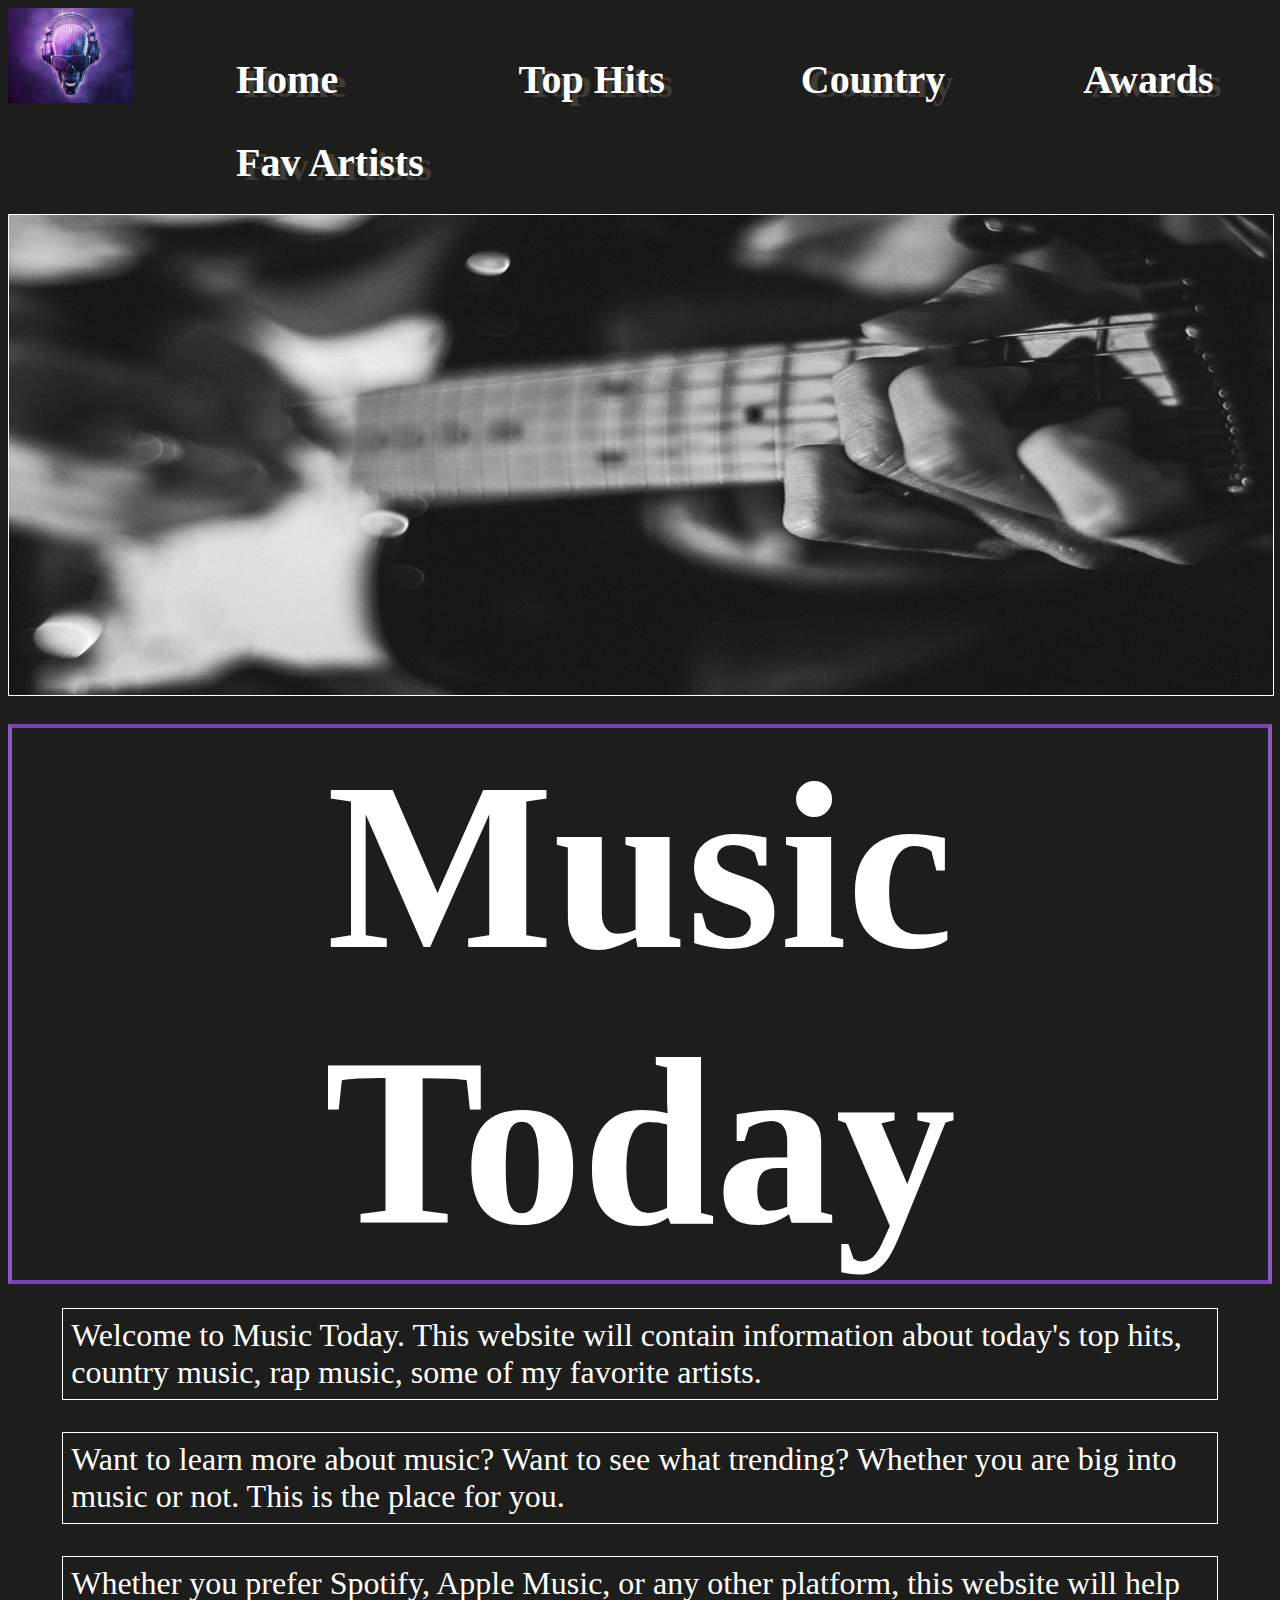
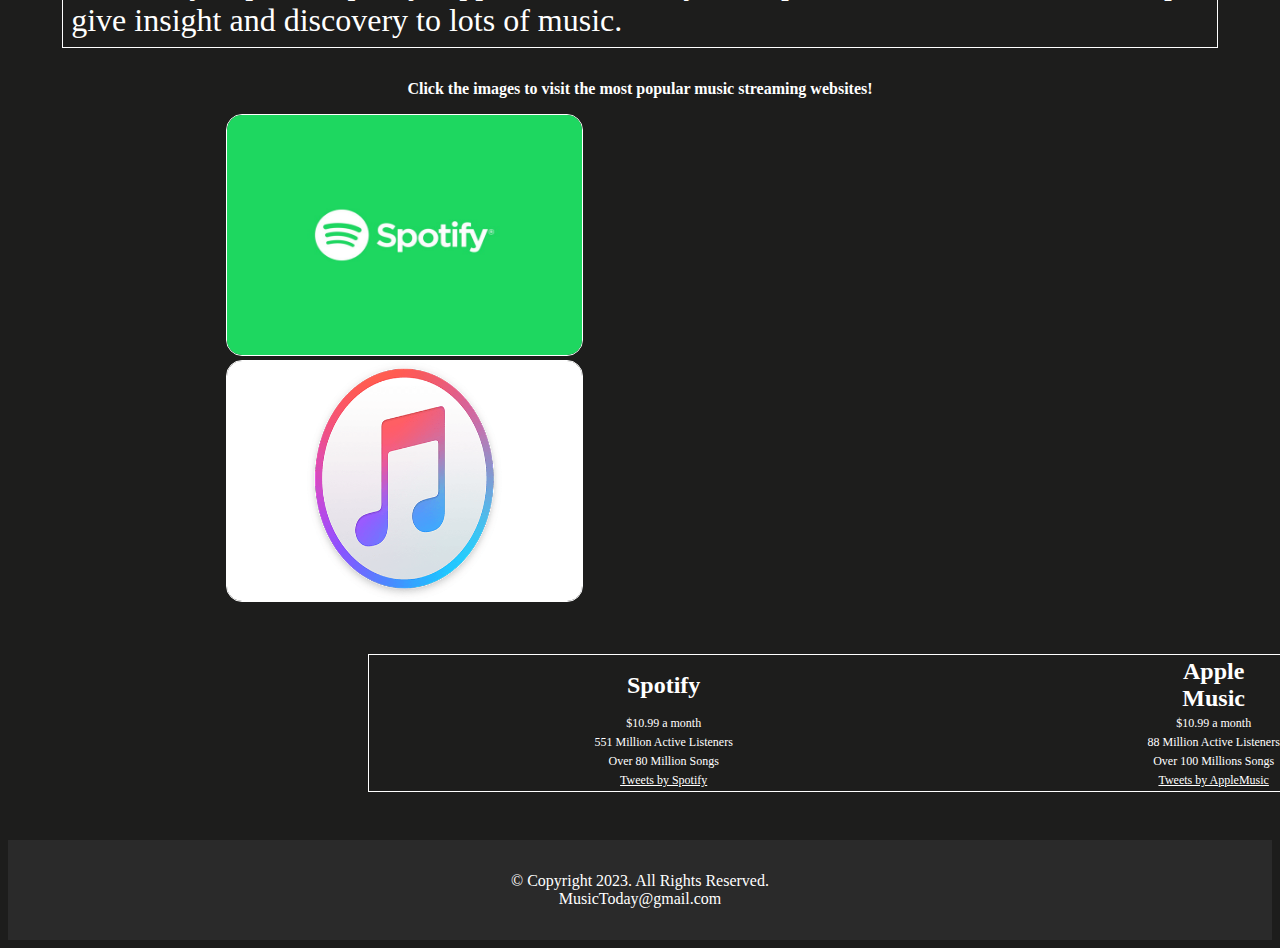
<file: index.html>
<!DOCTYPE html>

<html lang="en">
<head>
	<link rel="stylesheet" href="css/styles.css">
	<title>Music Today</title>
	<meta charset="utf-8">
	<meta name="viewport" content="width=device-width, initial-scale=1">
</head>
<body>

	<div id="container">

	<!-- Use the header area for the website name or logo -->
	<header>
		<a href="index.html"><img src ="images/logo.webp" alt="Our Music Logo"></a>
	</header>

	<!-- Use the nav area to add hyperlinks to other pages within the website -->
	<nav>
		<ul>
			<li><a href="index.html">Home</a></li>
			<li><a href="tophits.html">Top Hits</a></li>
			<li><a href="country.html">Country</a></li>
			<li><a href="awards.html">Awards</a></li>
			<li><a href="favartists.html">Fav Artists</a></li>
		</ul>
	</nav>
	
		<!-- Use the main area to add the main content of the webpage -->
	<main> 
		<a href="index.html"><img src ="images/guitar.jpg" alt="Guitar"></a>
		
		<h1>Music Today</h1>
		
		<p>Welcome to Music Today. This website will contain information about today's top hits, country music, rap music, some of my favorite artists.</p>
		
		<p>Want to learn more about music? Want to see what trending? Whether you are big into music or not. This is the place for you. </p>
		
		<p>Whether you prefer Spotify, Apple Music, or any other platform, this website will help give insight and discovery to lots of music.</p>
		
		<figure>
			<h3>Click the images to visit the most popular music streaming websites!</h3>
			<a href="https://open.spotify.com/"><img src ="images/spotify.webp" alt="Spotify logo"></a>
			<a href="https://music.apple.com/us/browse"><img src ="images/apple.png" alt="Apple music logo"></a>
		</figure>
		
		<table>
		  <tr>
			<th>Spotify</th>
			<th>Apple Music</th>
		  </tr>
		  <tr>
			<td>$10.99 a month</td>
			<td>$10.99 a month</td>
		  </tr>
		  <tr>
			<td>551 Million Active Listeners</td>
			<td>88 Million Active Listeners</td>
		  </tr>
		  <tr>
			<td>Over 80 Million Songs</td>
			<td>Over 100 Millions Songs</td>
		  </tr>
		  <tr valign="top">
			<td><a class="twitter-timeline" href="https://twitter.com/Spotify?ref_src=twsrc%5Etfw">Tweets by Spotify</a> <script async src="https://platform.twitter.com/widgets.js" charset="utf-8"></script></td>
			<td><a class="twitter-timeline" href="https://twitter.com/AppleMusic?ref_src=twsrc%5Etfw">Tweets by AppleMusic</a> <script async src="https://platform.twitter.com/widgets.js" charset="utf-8"></script></td>
		  </tr>
		</table>
	</main>

	<!-- Use the footer area to add webpage footer content -->
	<footer>
		&copy; Copyright 2023. All Rights Reserved.<br>
		<a href="mailto:MusicToday@gmail.com"> MusicToday@gmail.com</a>
	</footer>
	
	</div>

</body>
</html>
</file>
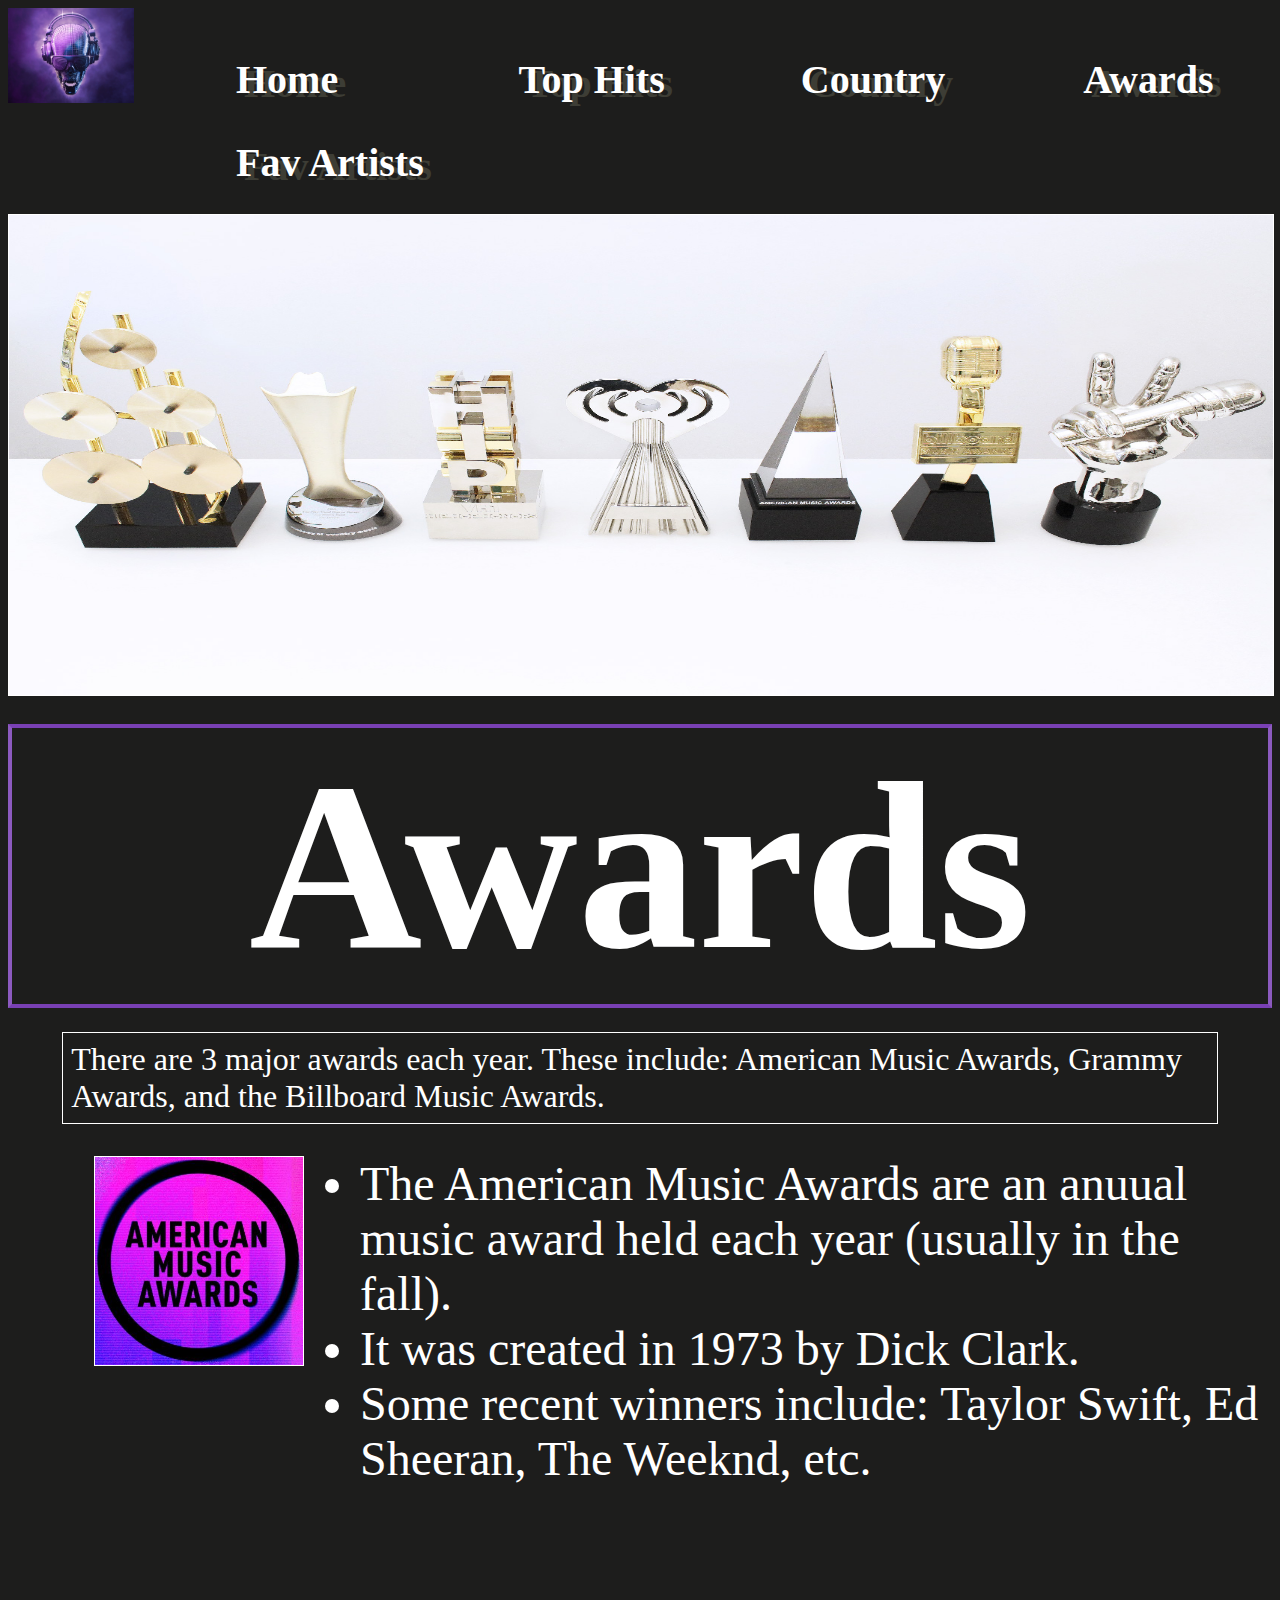
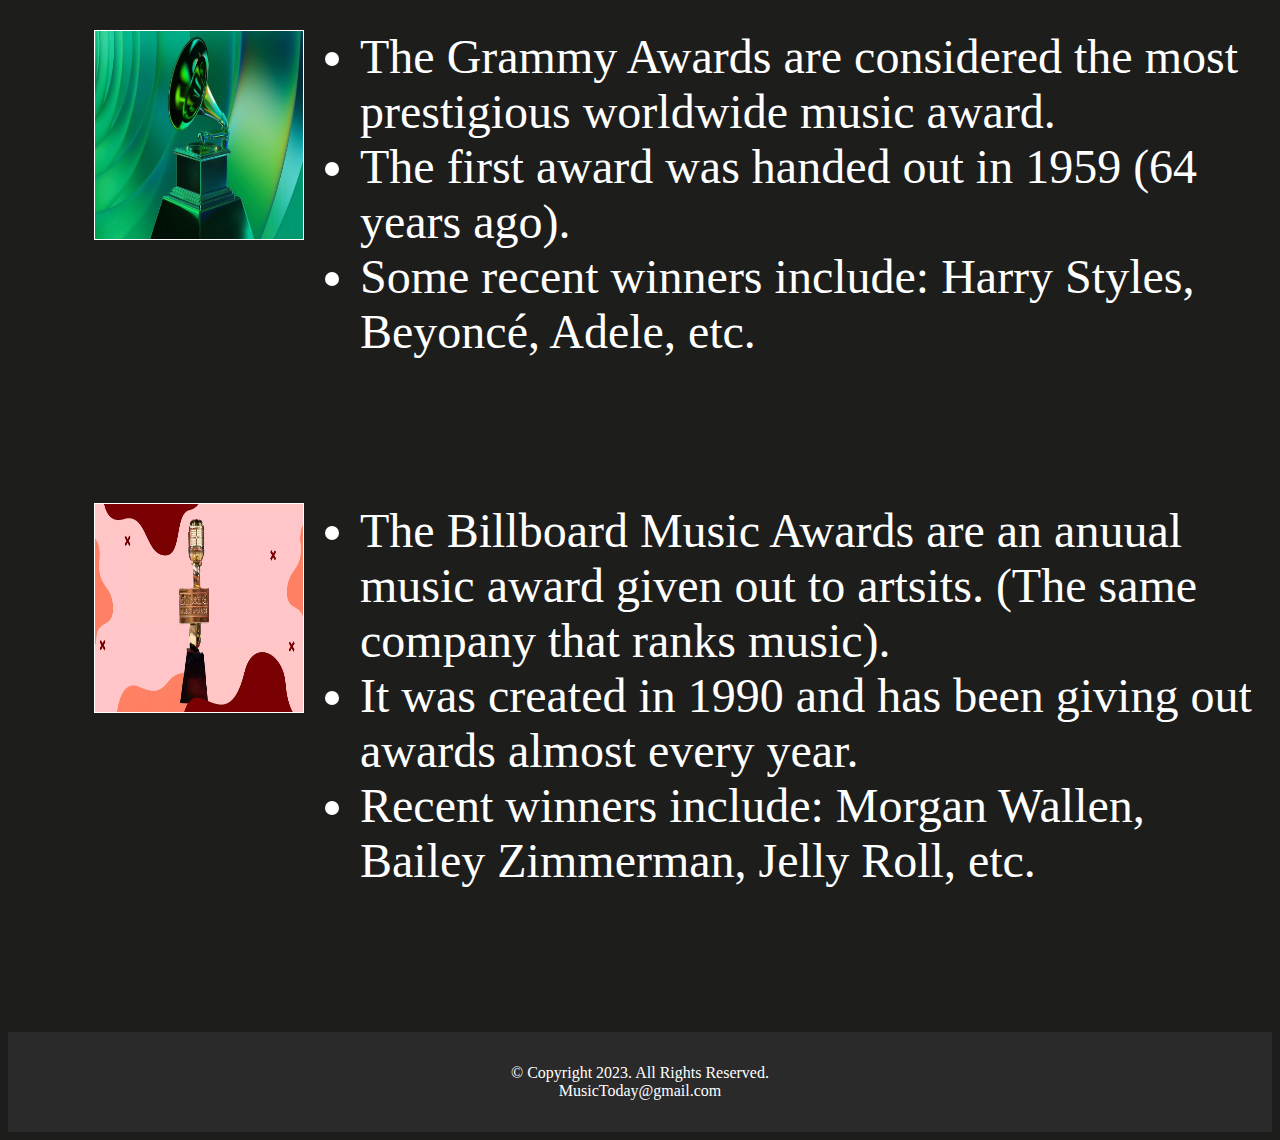
<file: awards.html>
<!DOCTYPE html>

<html lang="en">
<head>
	<link rel="stylesheet" href="css/styles.css">
	<title>Music Today</title>
	<meta charset="utf-8">
	<meta name="viewport" content="width=device-width, initial-scale=1">
</head>
<body>

	<div id="container">

	<!-- Use the header area for the website name or logo -->
	<header>
		<a href="index.html"><img src ="images/logo.webp" alt="Our Music Logo"></a>
	</header>

	<!-- Use the nav area to add hyperlinks to other pages within the website -->
	<nav>
		<ul>
			<li><a href="index.html">Home</a></li>
			<li><a href="tophits.html">Top Hits</a></li>
			<li><a href="country.html">Country</a></li>
			<li><a href="awards.html">Awards</a></li>
			<li><a href="favartists.html">Fav Artists</a></li>
		</ul>
	</nav>
	
		<!-- Use the main area to add the main content of the webpage -->
	<main> 
		<a href="awards.html"><img src ="images/awards.jpg" alt="Awards"></a>
		
		<h1>Awards</h1>
		
		<p>There are 3 major awards each year. These include: American Music Awards, Grammy Awards, and the Billboard Music Awards.</p>
		
		<img src ="images/ama.jpg" alt="American Music Awards" style="max-height: 13em; max-width: 13em; margin-left: 5.35em;">
		
		<ul>
			<li style="margin-left: 6.5em; color: #FFFFFF; font-size: 3em; margin-top:-4.8em; margin-bottom: 3em;"> The American Music Awards are an anuual music award held each year (usually in the fall).</li>
			<li style="margin-left: 6.5em; color: #FFFFFF; font-size: 3em; margin-top:-3em; margin-bottom: 3em;"> It was created in 1973 by Dick Clark.</li>
			<li style="margin-left: 6.5em; color: #FFFFFF; font-size: 3em; margin-top:-3em; margin-bottom: 3em;"> Some recent winners include: Taylor Swift, Ed Sheeran, The Weeknd, etc.</li>
		</ul>
		
		<img src ="images/grammy.jpg" alt="Grammy Awards" style="height: 13em; max-width: 13em; margin-left: 5.35em;">
		
		<ul>
			<li style="margin-left: 6.5em; color: #FFFFFF; font-size: 3em; margin-top:-4.8em; margin-bottom: 3em;"> The Grammy Awards are considered the most prestigious worldwide music award.</li>
			<li style="margin-left: 6.5em; color: #FFFFFF; font-size: 3em; margin-top:-3em; margin-bottom: 3em;"> The first award was handed out in 1959 (64 years ago).</li>
			<li style="margin-left: 6.5em; color: #FFFFFF; font-size: 3em; margin-top:-3em; margin-bottom: 3em;"> Some recent winners include: Harry Styles, Beyoncé, Adele, etc.</li>
		</ul>
		
		<img src ="images/bma.webp" alt="Billboard Music Awards" style="height: 13em; max-width: 13em; margin-left: 5.35em;">
		
		<ul>
			<li style="margin-left: 6.5em; color: #FFFFFF; font-size: 3em; margin-top:-4.8em; margin-bottom: 3em;"> The Billboard Music Awards are an anuual music award given out to artsits. (The same company that ranks music).</li>
			<li style="margin-left: 6.5em; color: #FFFFFF; font-size: 3em; margin-top:-3em; margin-bottom: 3em;"> It was created in 1990 and has been giving out awards almost every year.</li>
			<li style="margin-left: 6.5em; color: #FFFFFF; font-size: 3em; margin-top:-3em; margin-bottom: 3em;"> Recent winners include: Morgan Wallen, Bailey Zimmerman, Jelly Roll, etc.</li>
		</ul>
	</main>

	<!-- Use the footer area to add webpage footer content -->
	<footer>
		&copy; Copyright 2023. All Rights Reserved.<br>
		<a href="mailto:MusicToday@gmail.com"> MusicToday@gmail.com</a>
	</footer>
	
	</div>

</body>
</html>
</file>
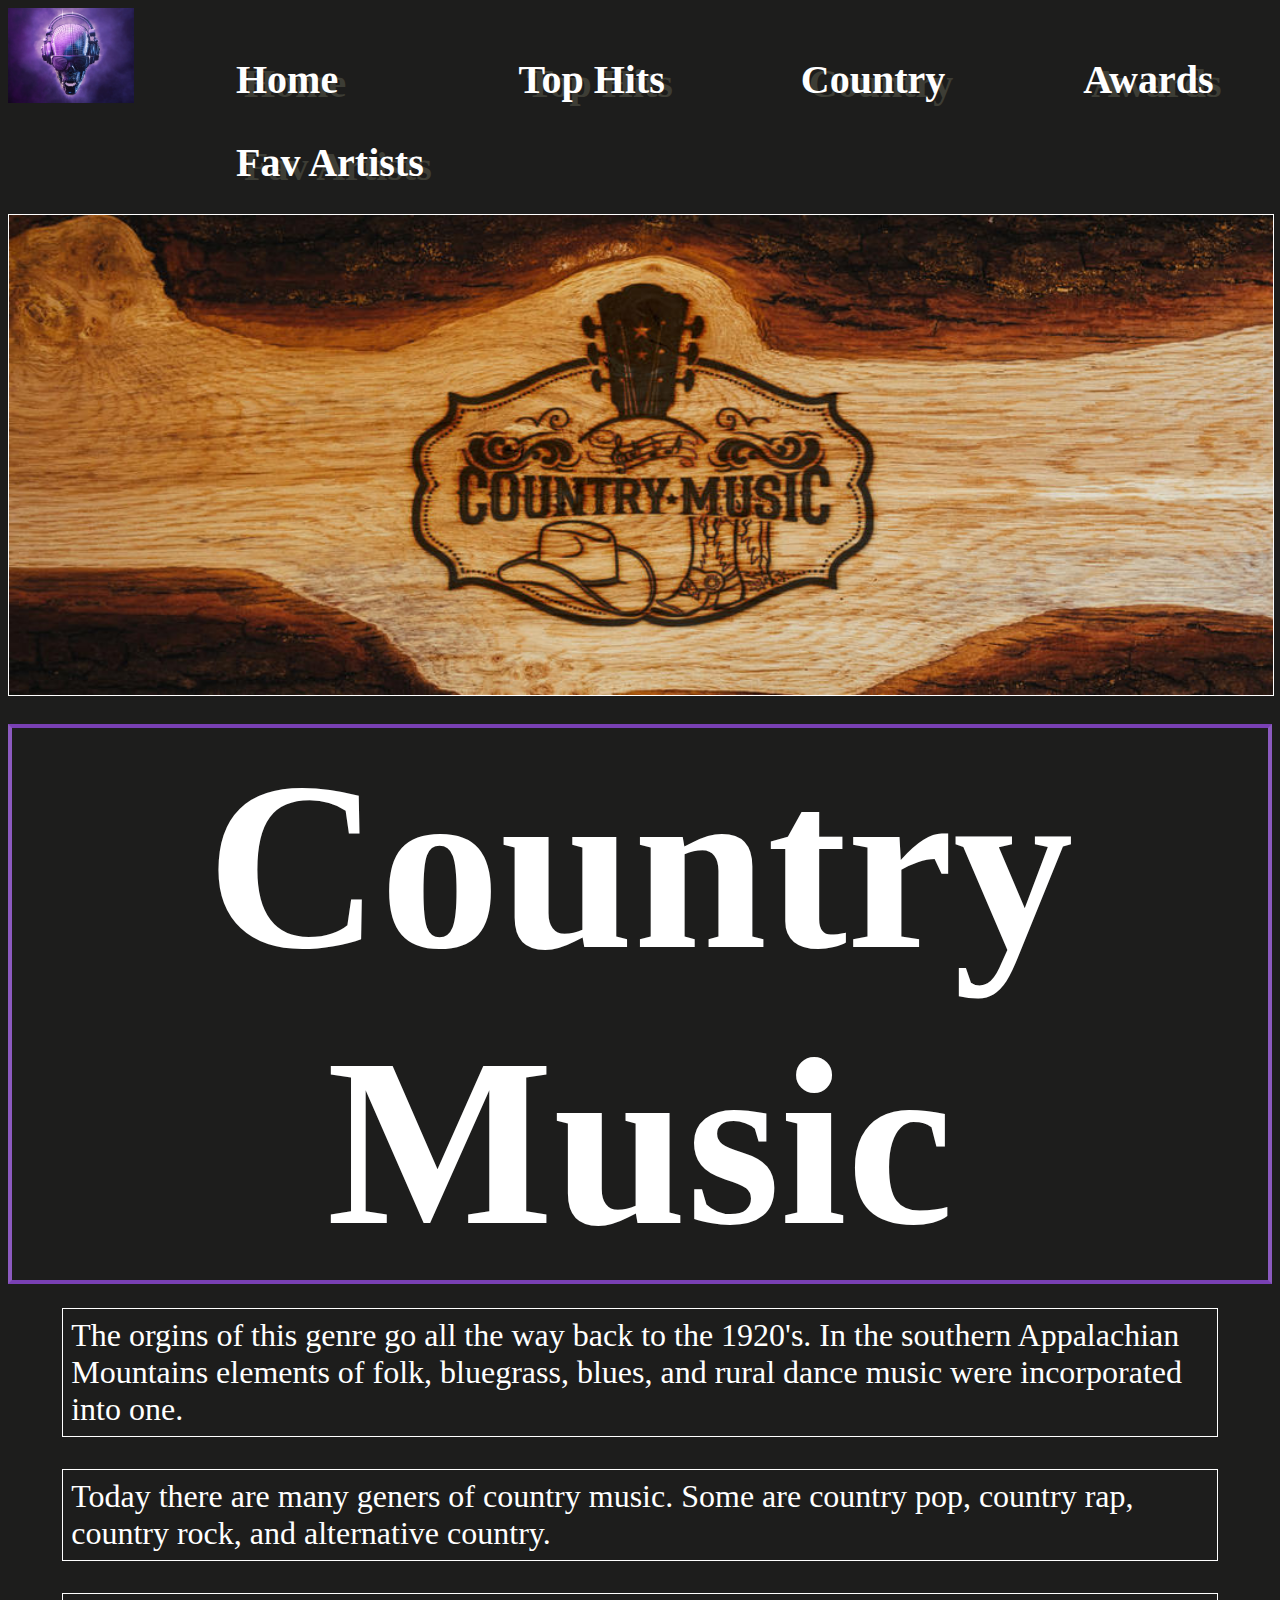
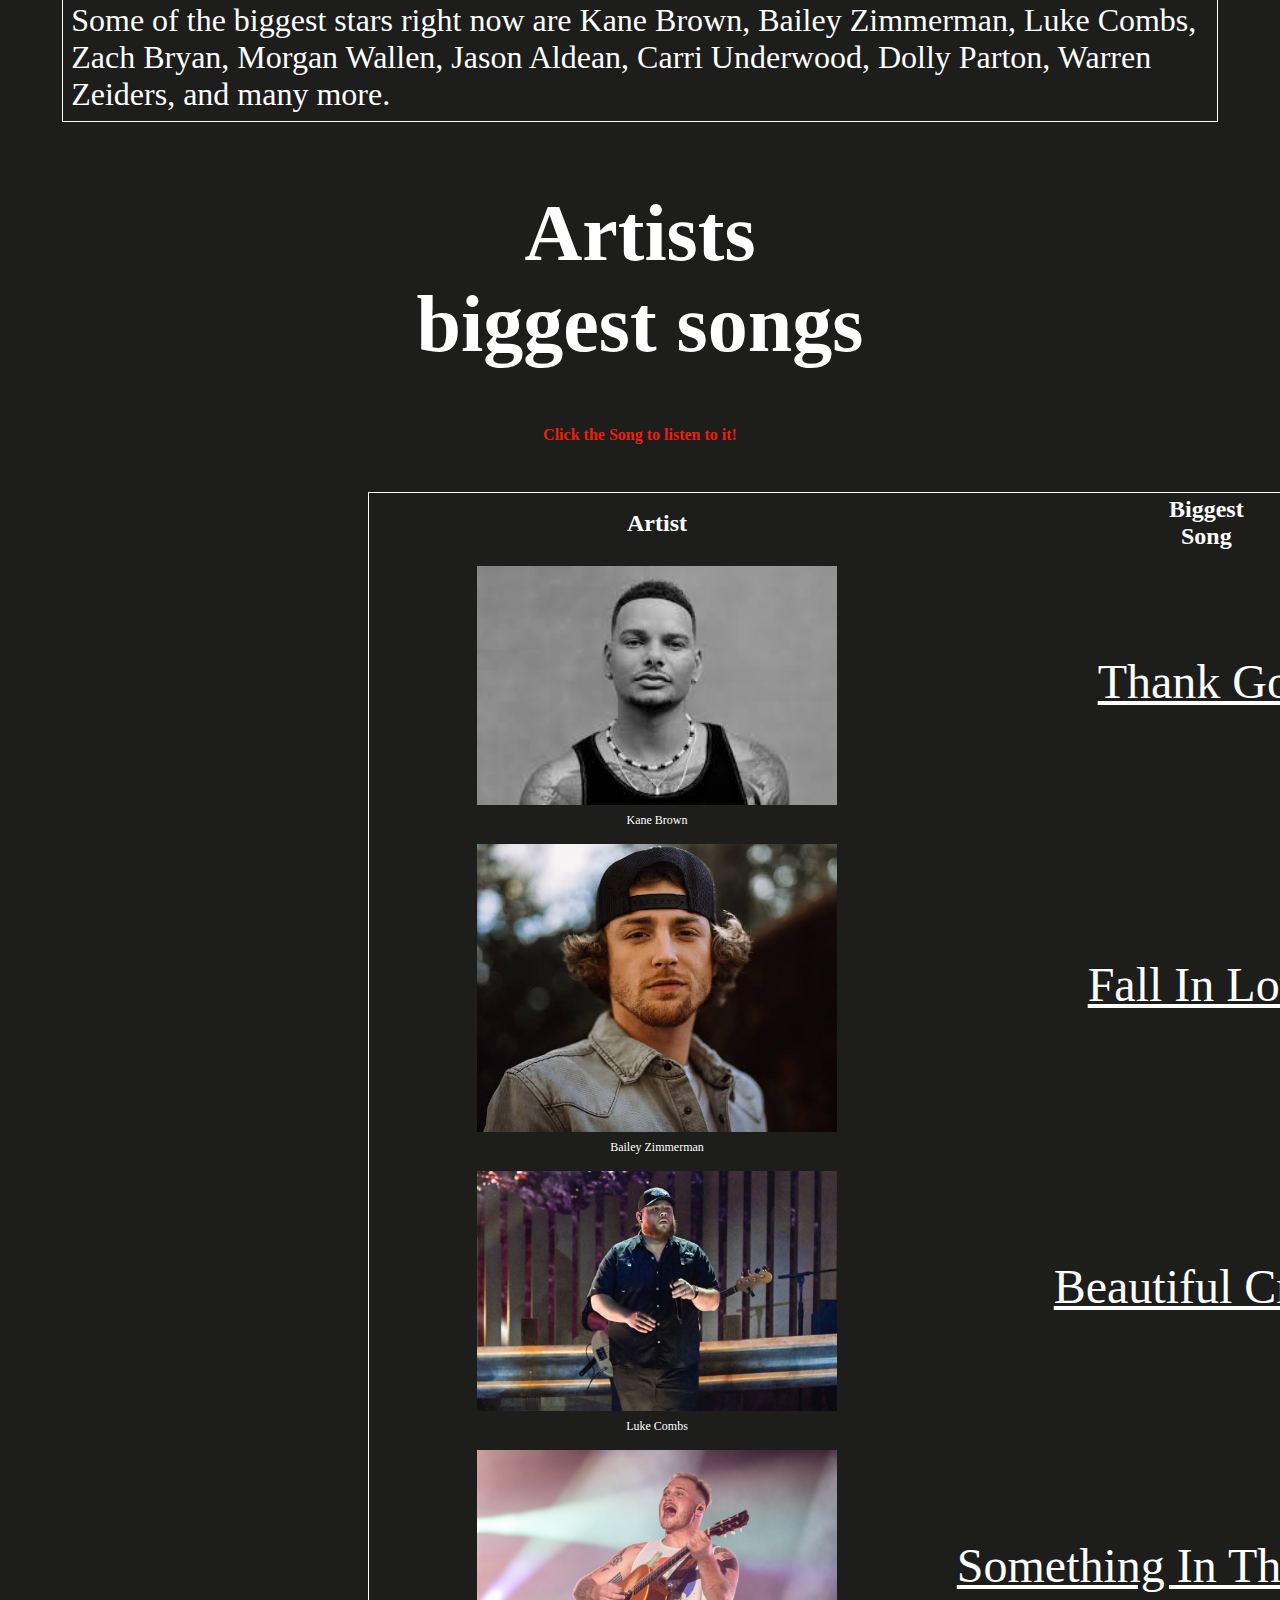
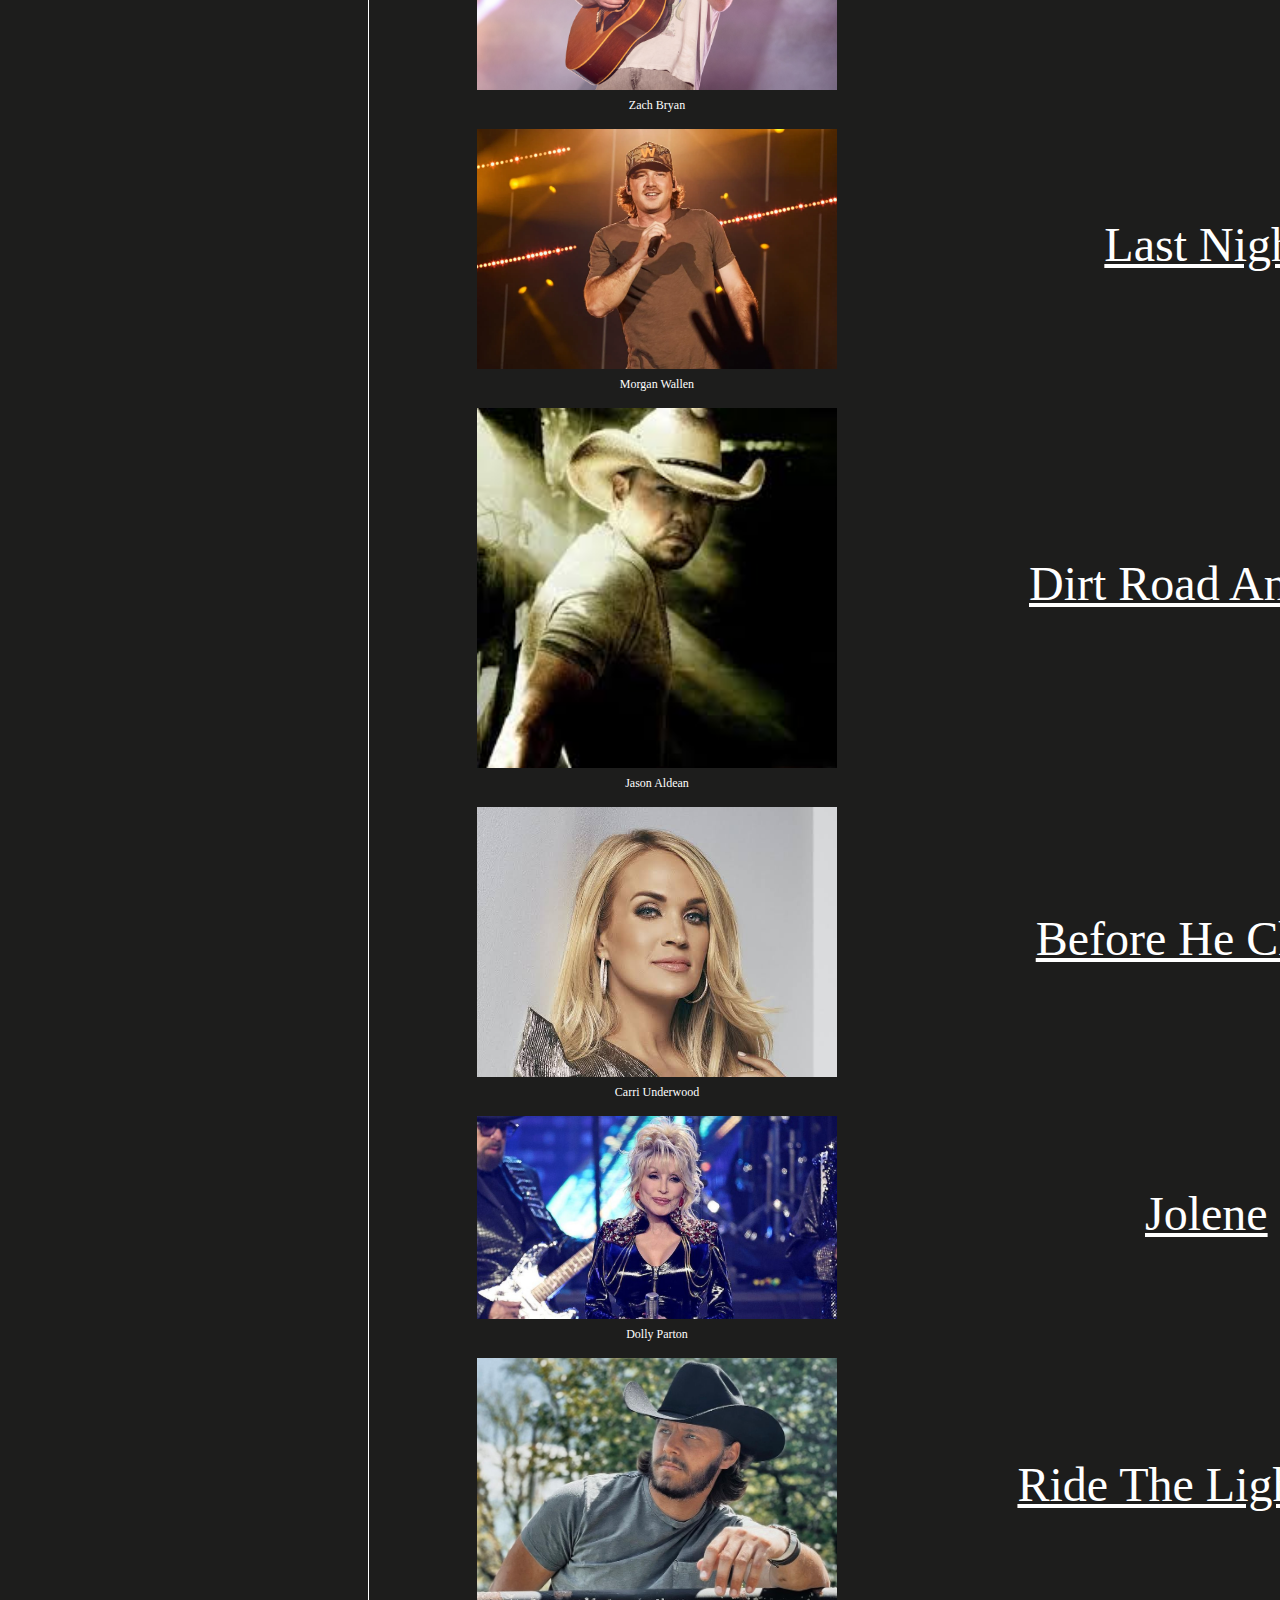
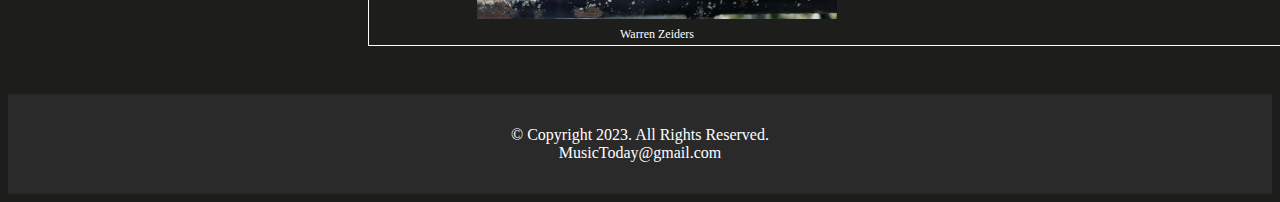
<file: country.html>
<!DOCTYPE html>

<html lang="en">
<head>
	<link rel="stylesheet" href="css/styles.css">
	<title>Music Today</title>
	<meta charset="utf-8">
	<meta name="viewport" content="width=device-width, initial-scale=1">
</head>
<body>

	<div id="container">

	<!-- Use the header area for the website name or logo -->
	<header>
		<a href="index.html"><img src ="images/logo.webp" alt="Our Music Logo"></a>
	</header>

	<!-- Use the nav area to add hyperlinks to other pages within the website -->
	<nav>
		<ul>
			<li><a href="index.html">Home</a></li>
			<li><a href="tophits.html">Top Hits</a></li>
			<li><a href="country.html">Country</a></li>
			<li><a href="awards.html">Awards</a></li>
			<li><a href="favartists.html">Fav Artists</a></li>
		</ul>
	</nav>
		
		<!-- Use the main area to add the main content of the webpage -->
	<main> 
		<a href="country.html"><img src ="images/country.jpg" alt="Country"></a>
		
		<h1>Country Music</h1>
		
		<p>The orgins of this genre go all the way back to the 1920's. In the southern Appalachian Mountains elements of folk, bluegrass, blues, and rural dance music were incorporated into one.</p>
		
		<p>Today there are many geners of country music. Some are country pop, country rap, country rock, and alternative country.</p>
		
		<p>Some of the biggest stars right now are Kane Brown, Bailey Zimmerman, Luke Combs, Zach Bryan, Morgan Wallen, Jason Aldean, Carri Underwood, Dolly Parton, Warren Zeiders, and many more.</p>
		
		<h2>Artists biggest songs</h2>
		
		<h3>Click the Song to listen to it!</h3>
		
		<table>
		  <tr>
			<th>Artist</th>
			<th>Biggest Song</th>
		  </tr>
		  
		  <tr>
			<td><img src ="images/kanebrown.jfif" alt="Kane Brown"></td>
			<td style="font-size: 3em;"><a href="https://youtu.be/l_NC_1R1HIA?si=rS9TtoD4naXF4kKQ">Thank God</a></td>
		  </tr>
		  <tr>
			<td>Kane Brown</td>
		  </tr>
		  
		  <tr>
			<td><img src ="images/baileyzimmerman.jfif" alt="Bailey Zimmerman"></td>
			<td style="font-size: 3em;"><a href="https://www.youtube.com/watch?v=d1yKrnPHAmo">Fall In Love</a></td>
		  </tr>
		  <tr>
			<td>Bailey Zimmerman</td>
		  </tr>
		  
		  <tr>
			<td><img src ="images/lukecombs.jfif" alt="Luke Combs"></td>
			<td style="font-size: 3em;"><a href="https://www.youtube.com/watch?v=rItv9i6c7AY">Beautiful Crazy</a></td>
		  </tr>
		  <tr>
			<td>Luke Combs</td>
		  </tr>
		  
		   <tr>
			<td><img src ="images/zachbryan.jfif" alt="Zach Bryan"></td>
			<td style="font-size: 3em;"><a href="https://www.youtube.com/watch?v=lA8F9sIhGdg">Something In The Orange</a></td>
		  </tr>
		  <tr>
			<td>Zach Bryan</td>
		  </tr>
		  
		  <tr>
			<td><img src ="images/morganwallen.webp" alt="Morgan Wallen"></td>
			<td style="font-size: 3em;"><a href="https://www.youtube.com/watch?v=TyjgBxIVmEc">Last Night</a></td>
		  </tr>
		  <tr>
			<td>Morgan Wallen</td>
		  </tr>
		  
		  <tr>
			<td><img src ="images/jasonaldean.jfif" alt="Jason Aldean"></td>
			<td style="font-size: 3em;"><a href="https://www.youtube.com/watch?v=Lb9q1ScC4cg">Dirt Road Anthem</a></td>
		  </tr>
		  <tr>
			<td>Jason Aldean</td>
		  </tr>
		  
		  <tr>
			<td><img src ="images/carriunderwood.jfif" alt="Carri Underwood"></td>
			<td style="font-size: 3em;"><a href="https://www.youtube.com/watch?v=r09XqPxrSyc&pp=ygUfY2Fycml1bmRlcndvb2QgYmVmb3JlIGhlIGNoZWF0cw%3D%3D">Before He Cheats</a></td>
		  </tr>
		  <tr>
			<td>Carri Underwood</td>
		  </tr>
		  
		  <tr>
			<td><img src ="images/dollyparton.jpg" alt="Dolly Parton"></td>
			<td style="font-size: 3em;"><a href="https://www.youtube.com/watch?v=Ixrje2rXLMA">Jolene</a></td>
		  </tr>
		  <tr>
			<td>Dolly Parton</td>
		  </tr>
		  
		  <tr>
			<td><img src ="images/warrenzeiders.jpg" alt="Warren Zeiders"></td>
			<td style="font-size: 3em;"><a href="https://www.youtube.com/watch?v=dFEGaWYbGZ4">Ride The Lightning</a></td>
		  </tr>
		  <tr>
			<td>Warren Zeiders</td>
		  </tr>
		  
		</table>
	</main>

	<!-- Use the footer area to add webpage footer content -->
	<footer>
		&copy; Copyright 2023. All Rights Reserved.<br>
		<a href="mailto:MusicToday@gmail.com"> MusicToday@gmail.com</a>
	</footer>
	
	</div>

</body>
</html>
</file>
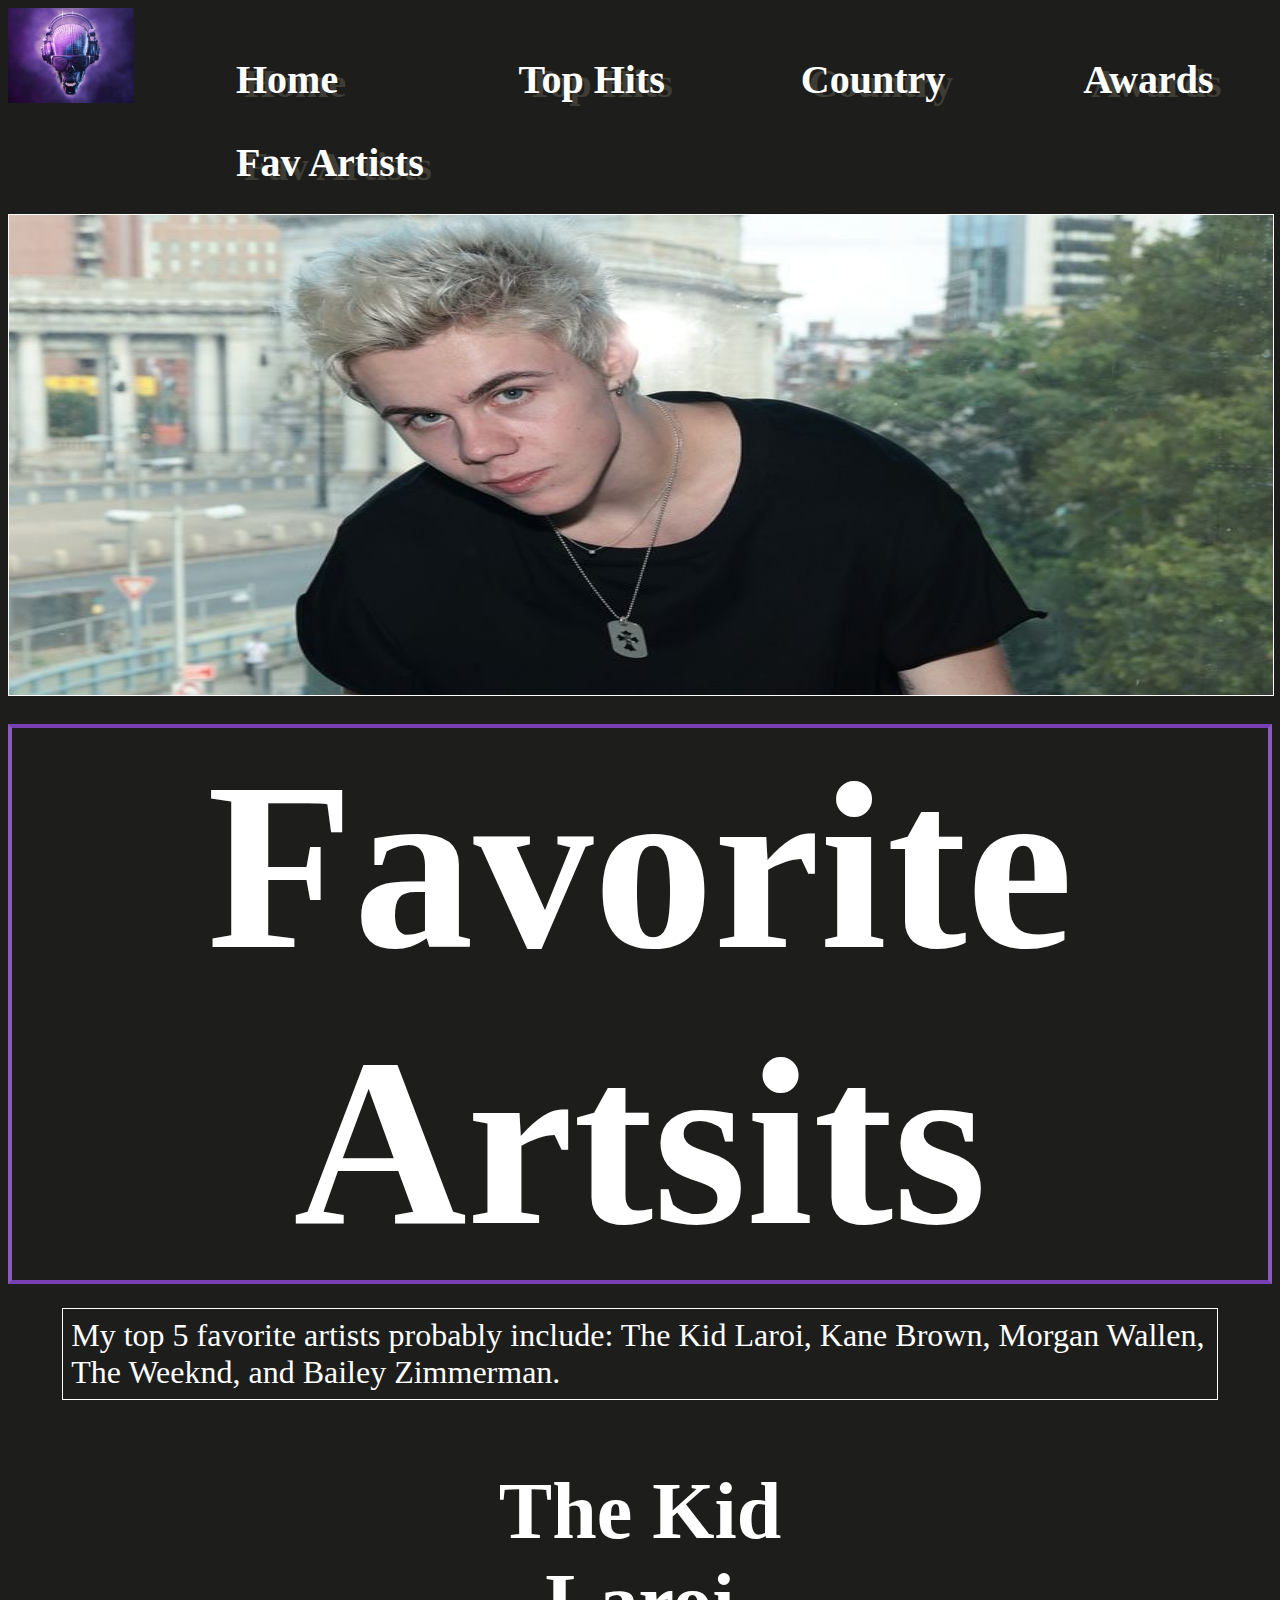
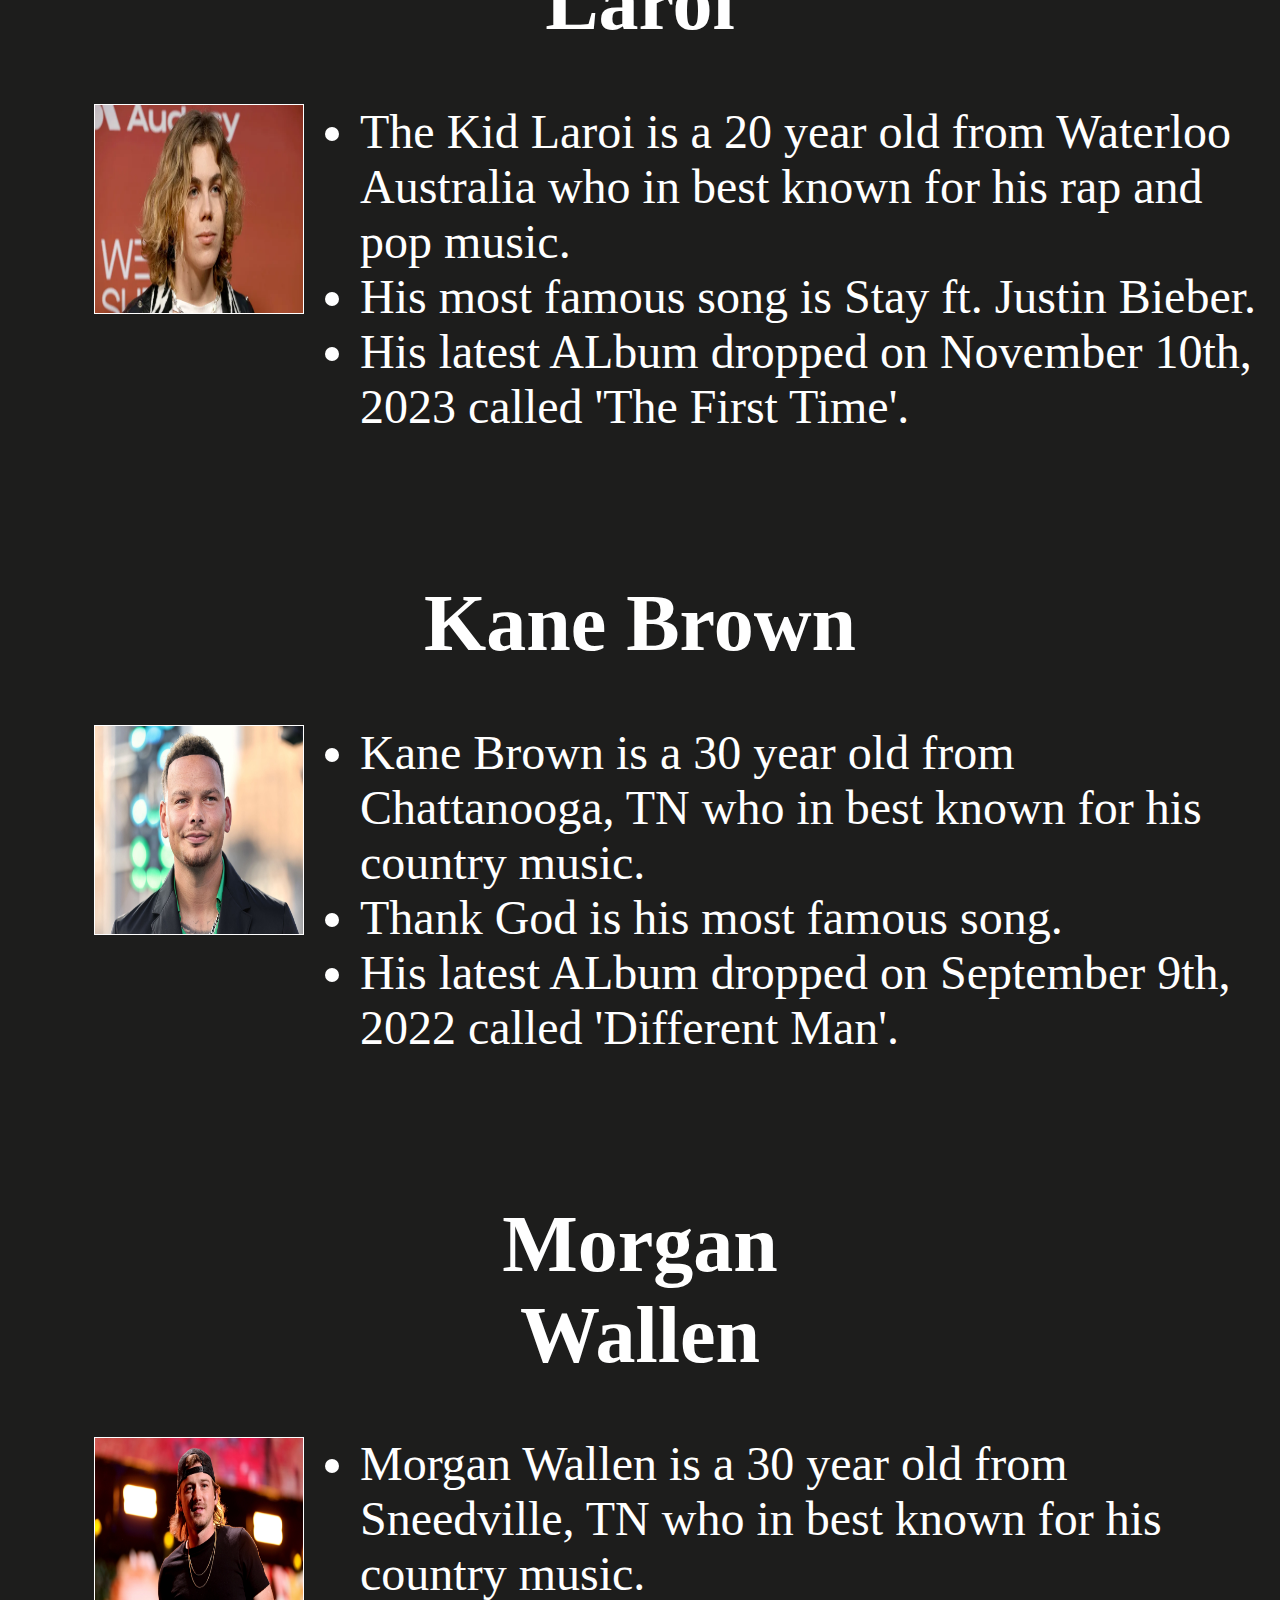
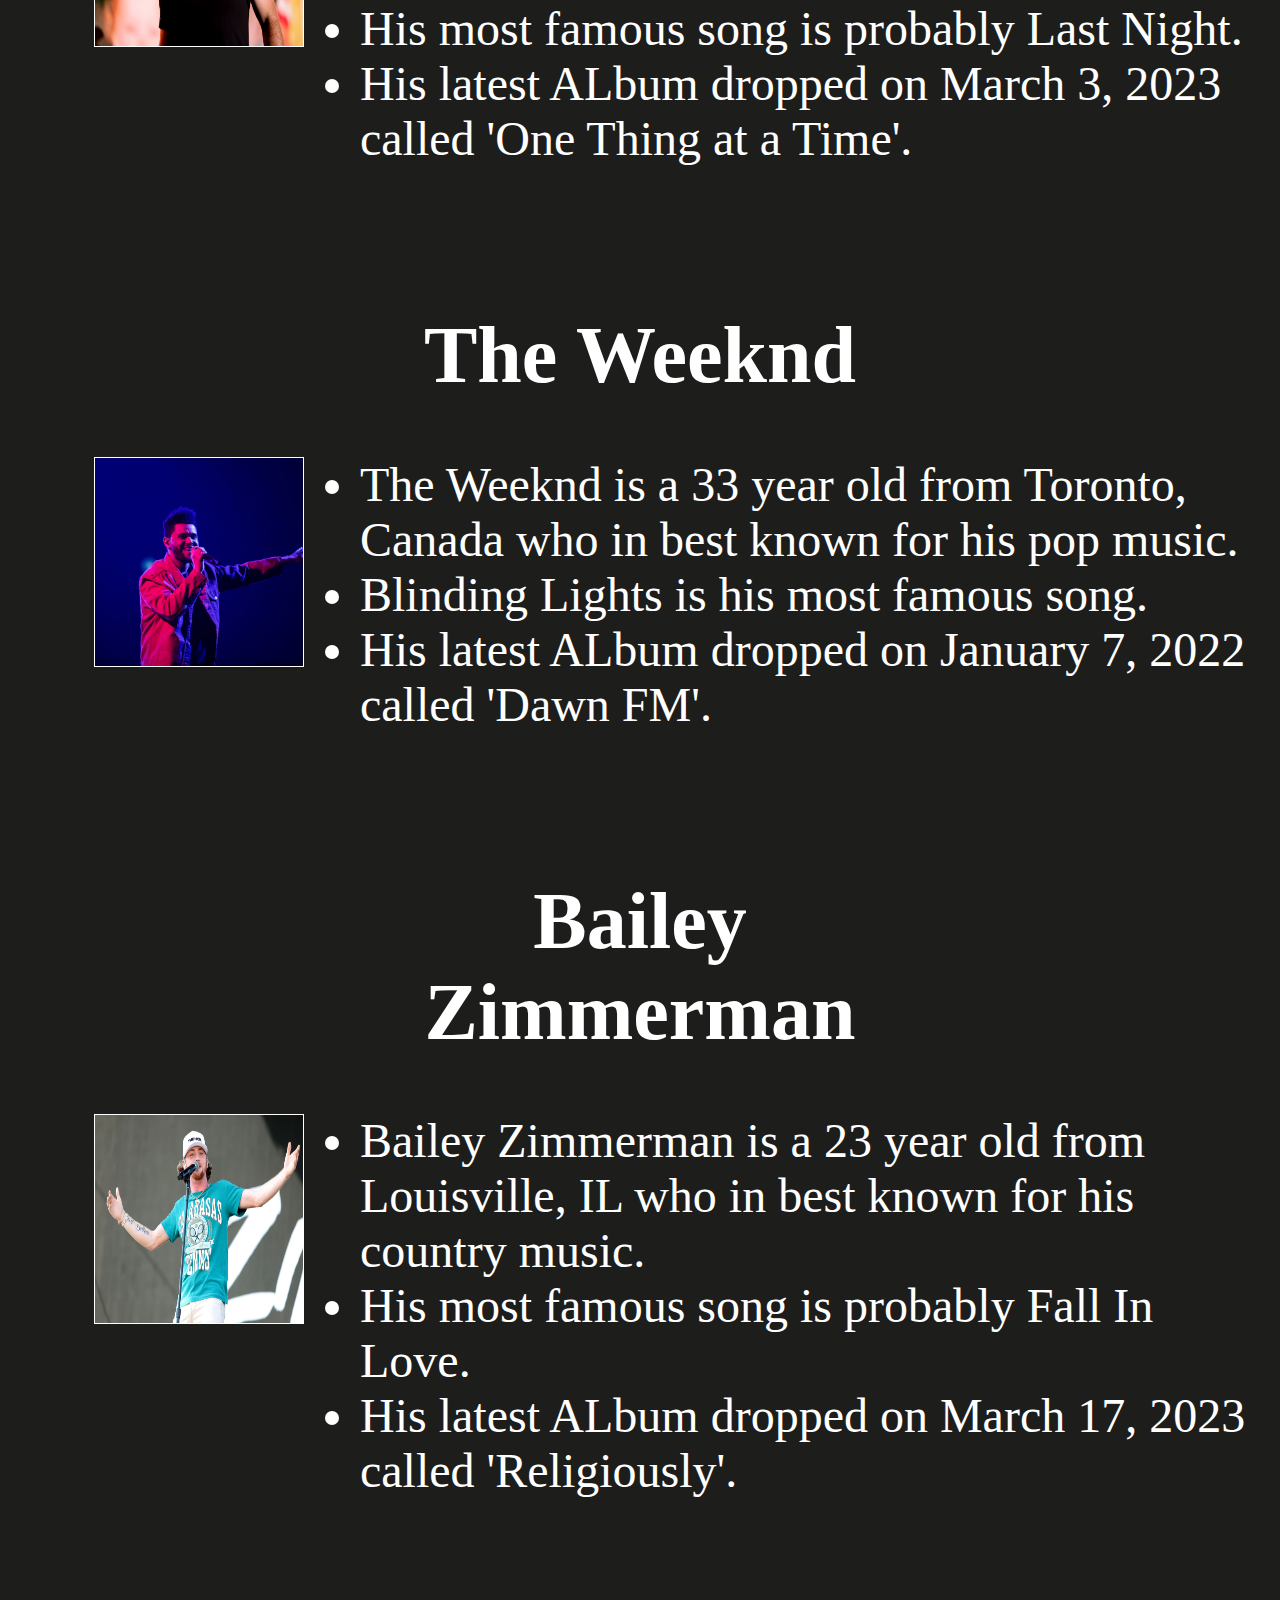
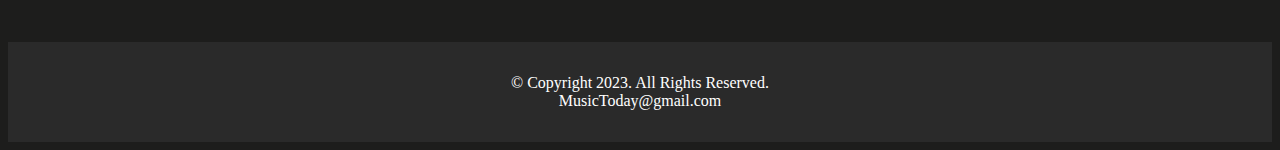
<file: favartists.html>
<!DOCTYPE html>

<html lang="en">
<head>
	<link rel="stylesheet" href="css/styles.css">
	<title>Music Today</title>
	<meta charset="utf-8">
	<meta name="viewport" content="width=device-width, initial-scale=1">
</head>
<body>

	<div id="container">

	<!-- Use the header area for the website name or logo -->
	<header>
		<a href="index.html"><img src ="images/logo.webp" alt="Our Music Logo"></a>
	</header>

	<!-- Use the nav area to add hyperlinks to other pages within the website -->
	<nav>
		<ul>
			<li><a href="index.html">Home</a></li>
			<li><a href="tophits.html">Top Hits</a></li>
			<li><a href="country.html">Country</a></li>
			<li><a href="awards.html">Awards</a></li>
			<li><a href="favartists.html">Fav Artists</a></li>
		</ul>
	</nav>
	
		<!-- Use the main area to add the main content of the webpage -->
	<main>
		<a href="favartists.html"><img src ="images/laroi.jpg" alt="The Kid Laroi"></a>
		
		<h1>Favorite Artsits</h1>
		
		<p>My top 5 favorite artists probably include: The Kid Laroi, Kane Brown, Morgan Wallen, The Weeknd, and Bailey Zimmerman.</p>
		
		<h2>The Kid Laroi</h2>
		
		<img src ="images/tkl1.webp" alt="American Music Awards" style="height: 13em; max-width: 13em; margin-left: 5.35em;">
		
		<ul>
			<li style="margin-left: 6.5em; color: #FFFFFF; font-size: 3em; margin-top:-4.8em; margin-bottom: 3em;"> The Kid Laroi is a 20 year old from Waterloo Australia who in best known for his rap and pop music.</li>
			<li style="margin-left: 6.5em; color: #FFFFFF; font-size: 3em; margin-top:-3em; margin-bottom: 3em;"> His most famous song is Stay ft. Justin Bieber.</li>
			<li style="margin-left: 6.5em; color: #FFFFFF; font-size: 3em; margin-top:-3em; margin-bottom: 3em;"> His latest ALbum dropped on November 10th, 2023 called 'The First Time'.</li>
		</ul>
		
		<h2>Kane Brown</h2>
		
		<img src ="images/kb1.jfif" alt="American Music Awards" style="height: 13em; max-width: 13em; margin-left: 5.35em;">
		
		<ul>
			<li style="margin-left: 6.5em; color: #FFFFFF; font-size: 3em; margin-top:-4.8em; margin-bottom: 3em;"> Kane Brown is a 30 year old from Chattanooga, TN who in best known for his country music.</li>
			<li style="margin-left: 6.5em; color: #FFFFFF; font-size: 3em; margin-top:-3em; margin-bottom: 3em;"> Thank God is his most famous song.</li>
			<li style="margin-left: 6.5em; color: #FFFFFF; font-size: 3em; margin-top:-3em; margin-bottom: 3em;"> His latest ALbum dropped on September 9th, 2022 called 'Different Man'.</li>
		</ul>
		
		<h2>Morgan Wallen</h2>
		
		<img src ="images/mw1.webp" alt="American Music Awards" style="height: 13em; max-width: 13em; margin-left: 5.35em;">
		
		<ul>
			<li style="margin-left: 6.5em; color: #FFFFFF; font-size: 3em; margin-top:-4.8em; margin-bottom: 3em;"> Morgan Wallen is a 30 year old from Sneedville, TN who in best known for his country music.</li>
			<li style="margin-left: 6.5em; color: #FFFFFF; font-size: 3em; margin-top:-3em; margin-bottom: 3em;"> His most famous song is probably Last Night.</li>
			<li style="margin-left: 6.5em; color: #FFFFFF; font-size: 3em; margin-top:-3em; margin-bottom: 3em;"> His latest ALbum dropped on March 3, 2023 called 'One Thing at a Time'.</li>
		</ul>
		
		<h2>The Weeknd</h2>
		
		<img src ="images/tw1.jpg" alt="American Music Awards" style="height: 13em; max-width: 13em; margin-left: 5.35em;">
		
		<ul>
			<li style="margin-left: 6.5em; color: #FFFFFF; font-size: 3em; margin-top:-4.8em; margin-bottom: 3em;"> The Weeknd is a 33 year old from Toronto, Canada who in best known for his pop music.</li>
			<li style="margin-left: 6.5em; color: #FFFFFF; font-size: 3em; margin-top:-3em; margin-bottom: 3em;"> Blinding Lights is his most famous song.</li>
			<li style="margin-left: 6.5em; color: #FFFFFF; font-size: 3em; margin-top:-3em; margin-bottom: 3em;"> His latest ALbum dropped on January 7, 2022 called 'Dawn FM'.</li>
		</ul>
		
		<h2>Bailey Zimmerman</h2>
		
		<img src ="images/bz1.jfif" alt="American Music Awards" style="height: 13em; max-width: 13em; margin-left: 5.35em;">
		
		<ul>
			<li style="margin-left: 6.5em; color: #FFFFFF; font-size: 3em; margin-top:-4.8em; margin-bottom: 3em;"> Bailey Zimmerman is a 23 year old from Louisville, IL who in best known for his country music.</li>
			<li style="margin-left: 6.5em; color: #FFFFFF; font-size: 3em; margin-top:-3em; margin-bottom: 3em;"> His most famous song is probably Fall In Love.</li>
			<li style="margin-left: 6.5em; color: #FFFFFF; font-size: 3em; margin-top:-3em; margin-bottom: 3em;"> His latest ALbum dropped on March 17, 2023 called 'Religiously'.</li>
		</ul>
	</main>

	<!-- Use the footer area to add webpage footer content -->
	<footer>
		&copy; Copyright 2023. All Rights Reserved.<br>
		<a href="mailto:MusicToday@gmail.com"> MusicToday@gmail.com</a>
	</footer>
	
	</div>

</body>
</html>
</file>
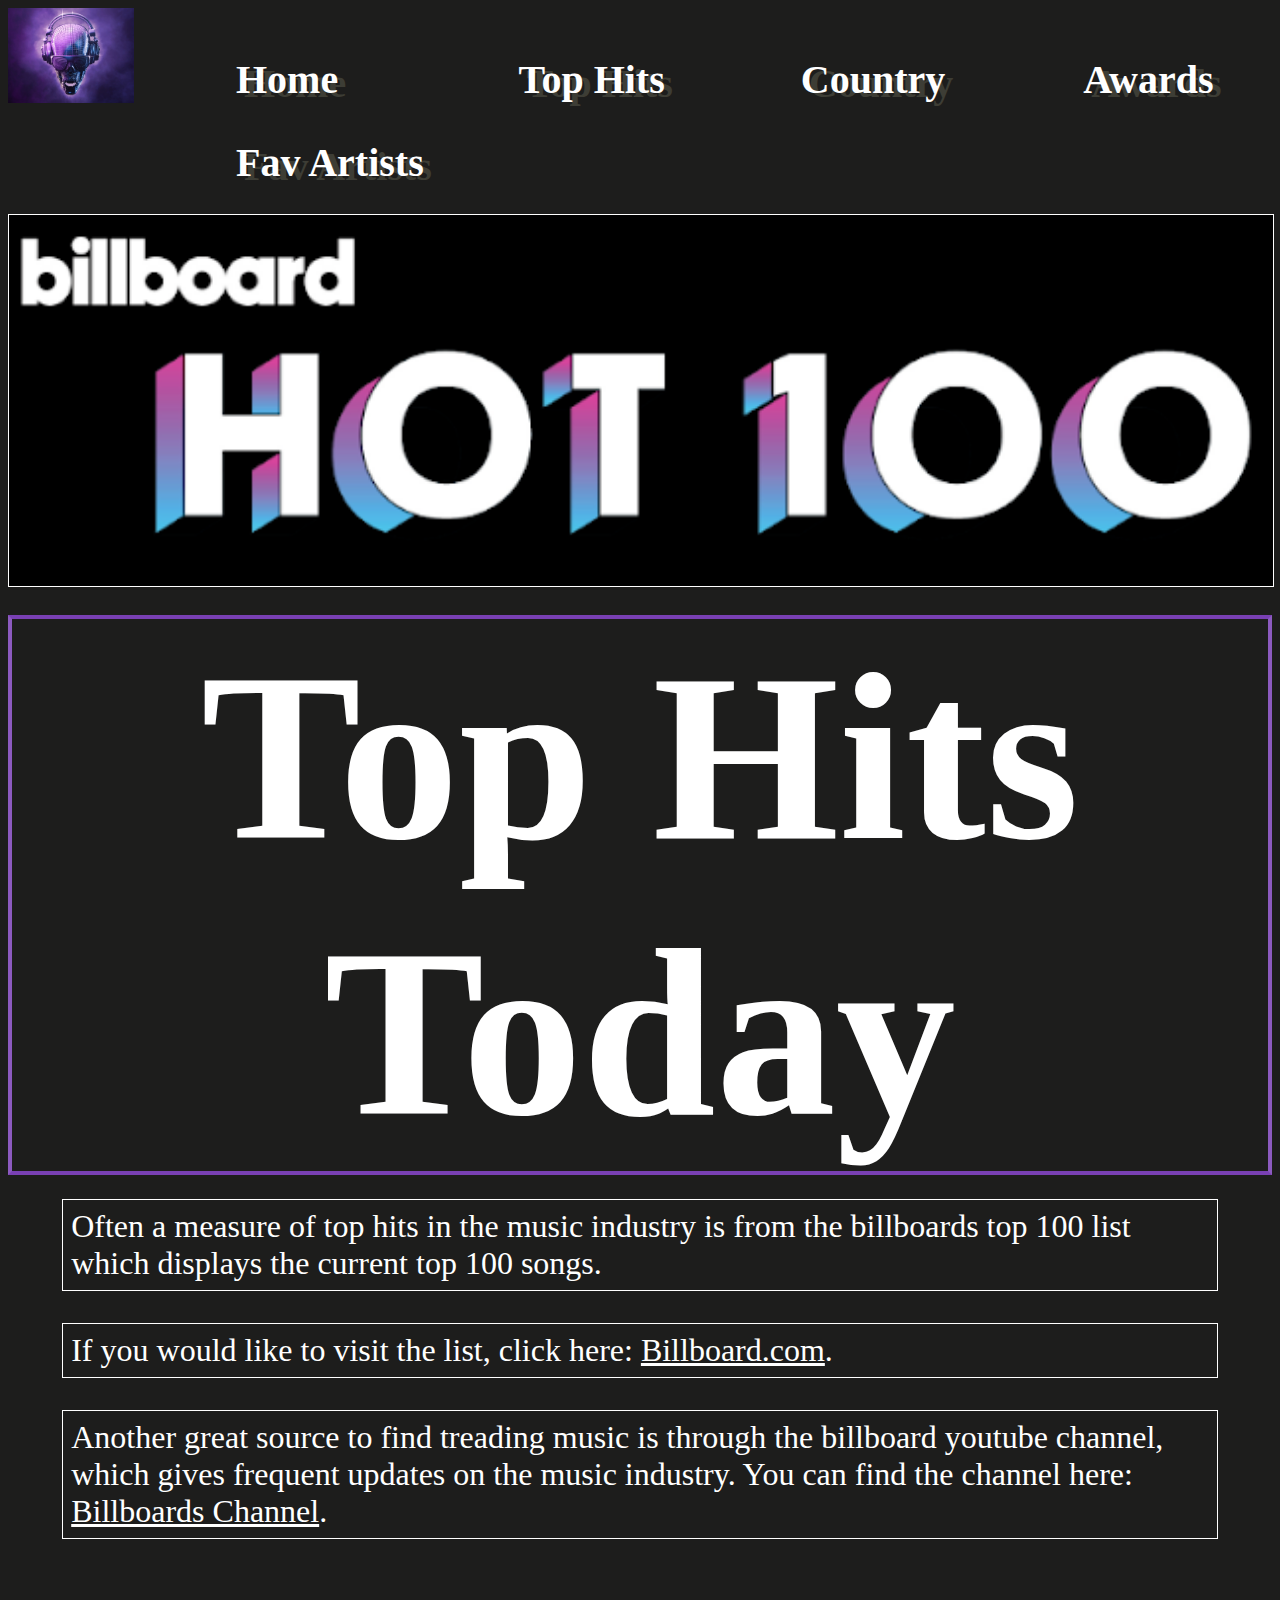
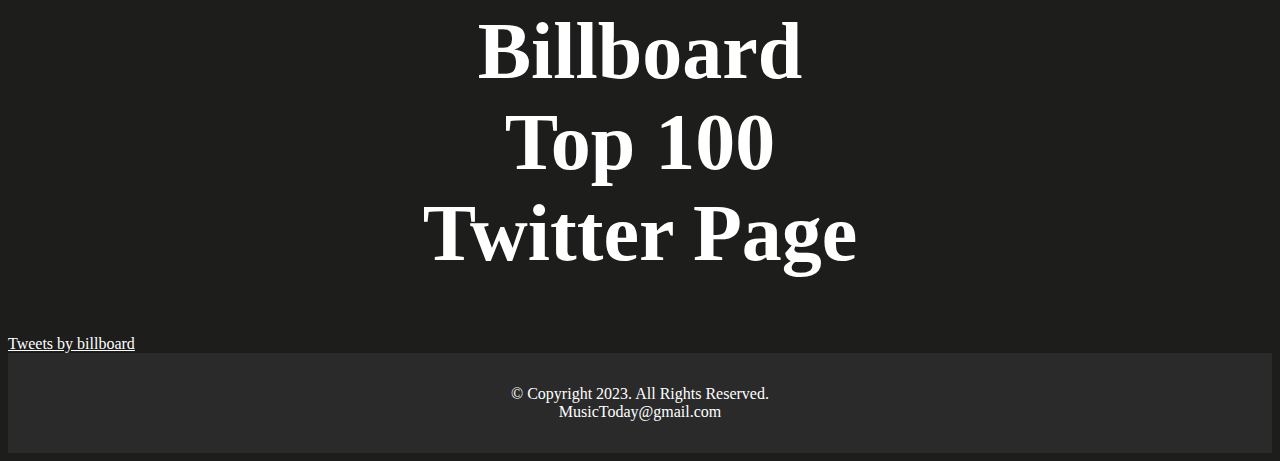
<file: tophits.html>
<!DOCTYPE html>

<html lang="en">
<head>
	<link rel="stylesheet" href="css/styles.css">
	<title>Music Today</title>
	<meta charset="utf-8">
	<meta name="viewport" content="width=device-width, initial-scale=1">
</head>
<body>

	<div id="container">

	<!-- Use the header area for the website name or logo -->
	<header>
		<a href="index.html"><img src ="images/logo.webp" alt="Our Music Logo"></a>
	</header>

	<!-- Use the nav area to add hyperlinks to other pages within the website -->
	<nav>
		<ul>
			<li><a href="index.html">Home</a></li>
			<li><a href="tophits.html">Top Hits</a></li>
			<li><a href="country.html">Country</a></li>
			<li><a href="awards.html">Awards</a></li>
			<li><a href="favartists.html">Fav Artists</a></li>
		</ul>
	</nav>
	
		<!-- Use the main area to add the main content of the webpage -->
	<main> 
		<a href="tophits.html"><img src ="images/billboard.png" alt="Guitar"></a>
		
		<h1>Top Hits Today</h1>
		
		<p>Often a measure of top hits in the music industry is from the billboards top 100 list which displays the current top 100 songs.</p>
		
		<p>If you would like to visit the list, click here: <a href="https://www.billboard.com/charts/hot-100/">Billboard.com</a>.</p>
		
		<p>Another great source to find treading music is through the billboard youtube channel, which gives frequent updates on the music industry. You can find the channel here: <a href="https://www.youtube.com/@Billboard/videos">Billboards Channel</a>.</p>
		
		<h2>Billboard Top 100 Twitter Page</h2>
		<!--<embed src="https://www.billboard.com/charts/hot-100/" style="width:110em; height: 50em; margin-right: 3em; margin-left: 3em;">-->
		<!--<iframe style="width:110em; height: 50em; margin-right: 3em; margin-left: 3em;" src="https://www.billboard.com/charts/hot-100/"></iframe>-->
		<a class="twitter-timeline" href="https://twitter.com/billboard?ref_src=twsrc%5Etfw">Tweets by billboard</a> <script async src="https://platform.twitter.com/widgets.js" charset="utf-8"></script>
	</main>

	<!-- Use the footer area to add webpage footer content -->
	<footer>
		&copy; Copyright 2023. All Rights Reserved.<br>
		<a href="mailto:MusicToday@gmail.com"> MusicToday@gmail.com</a>
	</footer>
	
	</div>

</body>
</html>
</file>
<file: css/styles.css>
body {
		background-color: #1D1D1C;
	}

	/*sytle to create a fluid image */
	img {
		max-width: 100%;
	}

	header {
		color: #FFFFFF;
		height: 5em;
		width: 10%;
		margin-top: 0em;
		margin-left: 0em;
	}

	/* Style for nav specifies text properties */
	nav {
		font-family: Georgia, "Times New Roman", serif;
		font-size: 2.5em;
		font-weight: bold;
		text-align: center;
		margin-top: -2em;
	}

	nav li {
		display: inline;
		float: left;
		padding-left: 4em;
		margin-top: -0.5em;
		width: 10%;
		white-space: nowrap;
		border-radius: 0;
		background-color: transparent;
	}

	nav li a {
		display: inline-block;
		padding: 0.7em;
		text-shadow: 0.2em 0.1em #3D3D35;
		text-decoration: none;
	}
	
	/*Style rules for pseudo-classes */
	nav li a:link {
		color:#FFFFFF;
	}
	
	nav li a:visited {
		color: #8c5abf;
	}
	
	nav li a:hover {
		color: #FFFFFF;
		font-style: oblique;
	}
	
	main {
		background-color: #1D1D1C;
		margin-top: 10em;
	}
	
	/*Style specifies left and right padding for paragraph elements within the main element */
	main p {
		color: #FFFFFF;
		margin-left: auto;
		margin-right: auto;
		width: 90%;
		text-align: left;
		margin-top: 0em;
		padding: 0.25em;
		font-size: 2em;
		border: solid 0.01em #FFFFFF;
	}
	
	main img {
		width: 100%;
		max-height: 30em;
		border: solid 0.1em #FFFFFF;
		margin-top: 0em;
	}
	
	main a {
		color: #FFFFFF;
	}
	
	h1 {
		margin-top: 0.1em;
		color: #FFFFFF;
		text-align: center;
		font-size: 15em;
		margin-bottom: .1em;
		border: solid 0.02em #FFFFFF;
		border-top-color: #7940b3;
		border-bottom-color: #7940b3;
		border-left-color: #8c5abf;
		border-right-color: #8c5abf;
	}
	
	h2 {
		margin-right: 5em;
		margin-left: 5em;
		margin-bottom: .7em;
		font-size: 5em;
		text-align: center;
		color: #FFFFFF;
	}
	
	h3 {
		margin-right: 5em;
		margin-left: 5em;
		font-size: 1em;
		text-align: center;
		color: #ed1f11;
	}
	
	figure img {
		width: 30%;
		height: 15em;
		border: solid 0.1em #FFFFFF;
		border-radius: 1em;
		margin-left: 11.1em;
		margin-right: 11.1em;
	}
	
	figure img:link {
		border-color: #7c3da1;
		border-radius: 1em;
		border-width: 0.2em;
	}
	
	figure img:visited {
		border-color: #7c3da1;
		border-radius: 1em;
		border-width: 0.2em;
	}
	
	figure img:hover {
		border-color: #7c3da1;
		border-radius: 1em;
		border-width: 0.2em;
	}
	
	figure h3 {
		text-align: center;
		color: #FFFFFF;
	}
	
	table {
		margin-top: 3em;
		margin-bottom: 3em;
		border: solid 0.02em #FFFFFF;
		color: #FFFFFF;
		padding-left: 1em;
		padding-right: 1em;
		margin-left: 22.5em;
	}
	
	table th {
		padding-right: 10em;
		padding-left: 10em;
		font-size: 1.5em;
	}
	
	table td {
		text-align: center;
		font-size: .75em;
	}
	table img {
		max-height: 30em;
		max-width: 30em;
		padding-top: 1em;
		border: solid 0em #FFFFFF;
	}
	
	tweettd {
		margin-top: -5em;
	}
	
	footer {
		margin-top: 0em;
		background-color: #2A2A2A;
		padding: 2em;
		text-align: center;
		color: #FFFFFF;
	}
	
	footer a {
		color: #FFFFFF;
		text-decoration: none;
	}
</file>
